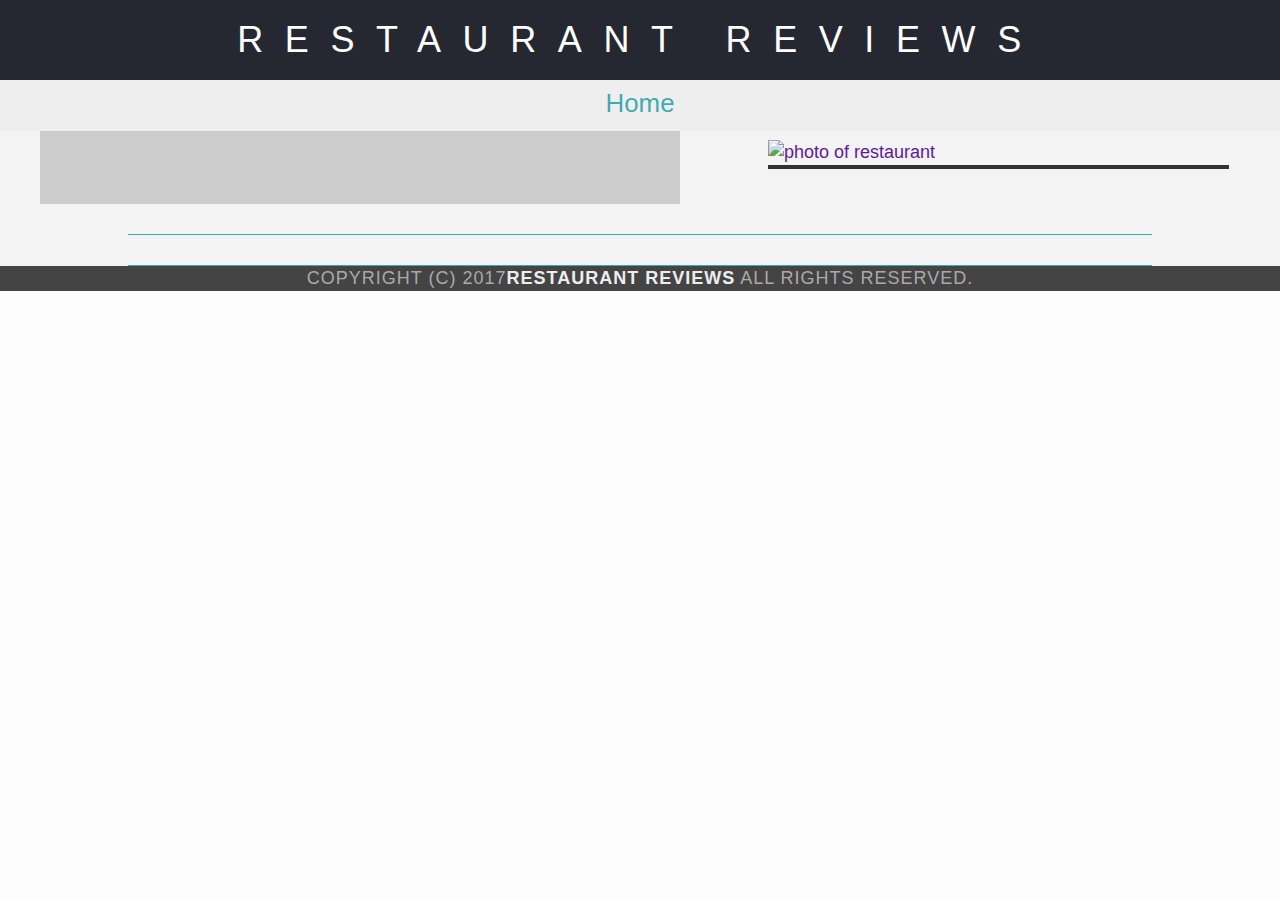
<file: restaurant.html>
<!DOCTYPE html>
<html lang="en">

<head>
  <title>Restaurant Info</title>
  <meta name="viewport" content="width=device-width, initial-scale=1">
  <meta charset="utf-8">
  <!-- Normalize.css for better cross-browser consistency -->
  <link rel="stylesheet" src="//normalize-css.googlecode.com/svn/trunk/normalize.css" />
  <!-- Main CSS file -->
  <link rel="stylesheet" href="css/styles.css" type="text/css">

</head>

<body class="inside">
  <!-- Beginning header -->
  <header class="restaurant-header">
    <!-- Beginning nav -->
    <nav>
      <h1><a href="/">Restaurant Reviews</a></h1>
    </nav>
    <!-- Beginning breadcrumb -->
    <ul id="breadcrumb" aria-label="Breadcrumb" role="navigation">
      <li>
        <a href="/">Home</a>
      </li>
    </ul>
    <!-- End breadcrumb -->
    <!-- End nav -->

  </header>
  <!-- End header -->

  <!-- Beginning main -->
  <main id="maincontent" class="restaurant-main" aria-describedby="restaurant-name" role="main">
    <!-- Beginning map -->
    <a href="#restaurant-container" class="skip" title="skip link">Skip map</a>
    <section id="map-container" aria-label="google map">
      <div id="map" role="application"></div>
    </section>
    <!-- End map -->
    <!-- Beginning restaurant -->
    <section id="restaurant-container" aria-label="restaurant details" tabindex="0" role="article">
      <h2 id="restaurant-name"></h2>
      <img id="restaurant-img" alt="photo of restaurant">
      <p id="restaurant-cuisine"></p>
      <p id="restaurant-address"></p>
      <table id="restaurant-hours"></table>
      
    </section>
    <!-- end restaurant -->
    <!-- Beginning reviews -->
    <section id="reviews-container" role="article">
      <ul id="reviews-list"></ul>
    </section>
    <!-- End reviews -->
  </main>
  <!-- End main -->

  <!-- Beginning footer -->
  <footer id="footer">Copyright (c) 2017<a href="/"><strong>Restaurant Reviews</strong></a> All Rights Reserved.
  </footer>
  <!-- End footer -->

  <!-- Beginning scripts -->
  <!-- Database helpers -->
  <script type="text/javascript" src="js/dbhelper.js"></script>
  <!-- Main javascript file -->
  <script type="text/javascript" src="js/restaurant_info.js"></script>
  <!-- Service Worker registration file-->
  <script type="application/javascript" charset="utf-8" src="sw_registration.js"></script>
  <!-- Google Maps -->
  <script async defer src="https://maps.googleapis.com/maps/api/js?key=AIzaSyA9nODxqWcRp5AoHbzVdhcWHVWTLQ4TdlQ&libraries=places&callback=initMap"></script>
  <!-- End scripts -->

</body>

</html>
</file>
<file: css/styles.css>
@charset "utf-8";
/* CSS Document */

*:focus {
  box-shadow: 5px 5px 5px rgba(241, 238, 33, 0.8);
}

body,td,th,p {
  font-family: Arial, Helvetica, sans-serif;
  font-size: 18px;
  line-height: 1.4em;
  color: #5e1a96;
}

body {
  background-color: #fdfdfd;
  margin: 0;
  position:relative;
}

ul, li {
  font-family: Arial, Helvetica, sans-serif;
  font-size: 0.9em;
  color: #333;
}

a {
  color: #eceeee;
  text-decoration: none;
}

a:hover, a:focus {
  color: rgba(119, 134, 134, 0.8);
  text-decoration: none;
}

a img {
  border: none 0px #fff;
}

h1, h2, h3, h4, h5, h6 {
  font-family: Arial, Helvetica, sans-serif;
  margin: 0 0 20px;
}

article, aside, canvas, details, figcaption, figure, footer, header, hgroup, menu, nav, section {
  display: block;
}

#maincontent {
  margin: 0 auto;
  background-color: #f3f3f3;
  min-height: 100%;
}

#footer {
  background-color: #444;
  color: #aaa;
  font-size: 1em;
  letter-spacing: 1px;
  padding: 25px 1;
  text-align: center;
  text-transform: uppercase;
}

/* ====================== Navigation ====================== */

nav {
  display: flex;
  align-items: center;
  width: 100%;
  height: 80px;
  background-color: #252831;
  text-align:center;
}

nav h1 {
  margin: auto;
}

nav h1 a {
  color: #fff;
  font-size: 1em;
  font-weight: 200;
  letter-spacing: 0.6em;
  text-transform: uppercase;
}

#breadcrumb {
  padding: 10px 10px 15px;
  list-style: none;
  background-color: #eee;
  font-size: 1.6em;
  margin: 0;
  width: calc(50% - 80px);
}

/* Display list items side by side */

#breadcrumb li {
  display: inline;
}

/* Add a slash symbol (/) before/behind each list item */

#breadcrumb li+li:before {
  padding: 8px;
  color: black;
  content: "/\00a0";
}

/* Add a color to all links inside the list */

#breadcrumb li a {
  color: rgba(14, 153, 158, 0.8);
  text-decoration: none;
  padding: 5px 10px;
}

/* Add a color on mouse-over */

#breadcrumb li a:hover {
  color: rgba(35, 149, 153, 0.8);
  text-decoration: underline;
}

/* ====================== Map ====================== */

#map {
  width: 100%;
  height: 400px;
  margin: 0 auto;
  background-color: #ccc;
}

/* ====================== Restaurant Filtering ====================== */

.filter-options {
  position: relative;
  display: flex;
  justify-content: center;
  flex-wrap: wrap;
  width: 100%;
  align-items: center;
  background-color: rgba(35, 149, 153, 0.8);
  
}

.filter-options h2 {
  width: 100%;
  color: white;
  margin: 0 20px;
  padding-top: 6px;
  font-size: 1.2em;
  font-weight: 600;
  text-align: center;
  
}

.filter-options select {
  background-color: white;
  border: 1px solid white;
  font-family: Arial,sans-serif;
  font-size: 11pt;
  height: 35px;
  letter-spacing: 0;
  margin: 10px;
  padding: 0 10px;
  width: 20%;
}
.filter-options label {
  position: absolute;
  left: -300px;
}

/* ====================== Restaurant Listing ====================== */

#restaurants-list {
  display: flex;
  flex-wrap: wrap;
  justify-content: space-between;
  background-color: #f3f3f3;
  list-style: outside none none;
  margin: 0;
  padding: 20px;
  text-align: center;
  width: 90%;
  margin: 0 auto;

}

#restaurants-list li {
  width: 30%;
  display: flex;
  flex-direction: column;
  justify-content: space-between;
  background-color: #fff;
  border: 2px solid #ccc;
  margin: 5px;
  text-align: center;
}

#restaurants-list .restaurant-img {
  background-color: #ccc;
  display: block;
  margin: 0;
  width: 100%;
  border-bottom: 2px solid #ccc;
}

#restaurants-list li h3 {
  color: #5e1a96;
  letter-spacing: 0;
  line-height: 1.2em;
  margin: 20px 0 10px;
  text-transform: uppercase;
  padding: 0 5px;
}

#restaurants-list li p {
  margin: 0;
  font-size: 0.9em;
}

#restaurants-list li a {
  background-color: rgba(59, 178, 182, 0.8);
  border-bottom: 3px solid #eee;
  color: #2b2d2e;
  display: inline-block;
  margin: 15px 0 0;
  padding: 8px 30px 10px;
  text-align: center;
  text-decoration: none;
  text-transform: uppercase;
  font-size: 0.9em;
}

/* ====================== Restaurant Details ====================== */

.inside .restaurant-header {
  display: flex;
  flex-direction: column;
  align-items: center;
  position: fixed;
  top: 0;
  width: 100%;
  z-index: 1000;

}

.restaurant-header #breadcrumb {
  width: 100%;
  text-align: center;
}

.restaurant-main {
  display: flex;
  flex-wrap: wrap;
  justify-content: space-between;
}

.restaurant-main #map-container {
  width: 50%;
  padding: 130px 10px 5px 40px;
}

.inside #map {
  background-color: #ccc;
  height: 100%;
  width: 100%;
}

.inside #footer {
  bottom: 0;
  position: absolute;
  width: 100%;
}

#restaurant-name {
  color: rgba(14, 153, 158, 0.8);
  font-family: Arial,sans-serif;
  font-size: 1.3em;
  font-weight: 200;
  letter-spacing: 0;
  margin: 15px 0 20px;
  text-transform: uppercase;
  line-height: 1.2em;
}

#restaurant-img {
  width: 90%;
}

#restaurant-address {
  font-size: 12pt;
  margin: 10px 0px;
}

#restaurant-cuisine {
  background-color: #333;
  color: #ddd;
  font-size: 12pt;
  font-weight: 300;
  letter-spacing: 10px;
  margin: 0 0 20px;
  padding: 2px 0;
  text-align: center;
  text-transform: uppercase;
  width: 90%;
}

#restaurant-container {
  width: 40%;
  padding: 120px 0 20px 20px;
}

#reviews-container {
  width: 80%;
  margin: 25px auto;
  padding: 15px 0;
  border-top: 1px solid rgba(14, 153, 158, 0.8);
  border-bottom: 1px solid rgba(14, 153, 158, 0.8);
}

#reviews-container h4 {
  color: rgba(14, 153, 158, 0.8);
  font-size: 1.3em;
  font-weight: 300;
  letter-spacing: -1px;
}

#reviews-list {
  margin: 0;
  padding: 0 20px;
}

#reviews-list li {
  background-color: #fff;
  border: 2px solid #f3f3f3;
  display: block;
  list-style-type: none;
  margin: 0 0 30px;
  overflow: hidden;
  position: relative;
  padding: 0 20px 20px;
  width: 100%;
}

/* skip link - added for accessibiliy */
.skip {
  position: absolute;
  top: -100px;
  left: 0;
}
.skip:focus {
  top: 0;
}

/* Media queries */

@media screen and (max-width: 900px) {
  /* index page */
  #map {
    width: 100%;
  }
  #restaurants-list {
    width: 90%;
  }
  #restaurants-list li h3 {
    font-size: 1.2em;
  }
  .filter-options select {
    padding: 6px;
    width: 30%;
  }

  /* restaurant page */
  #restaurant-container {
    display: flex;
    flex-wrap: wrap;
    align-items: center;
    justify-content: space-around;
    width: 100%;
    padding: 0;
    margin: 0 auto;
    border-top: 1px solid #d9d9d9;
  }

  #restaurant-name,#restaurant-img,#restaurant-address,#restaurant-hours {
    width: 48%;
  }

  #restaurant-name {
    order: 1;
    text-align: center;
  }

  #restaurant-img {
    order: 3;
  }

  #restaurant-cuisine {
    order: 4;
  }

  #restaurant-address {
    order: 0;
    text-align: center;
  }

  #restaurant-hours {
    margin-top: 20px;
    order: 2;
  }

  #restaurant-hours tr {
    display: flex;
    flex-direction: column;
    flex-direction: row;
    justify-content: space-between;
    padding-top: 5px;
  }

  .restaurant-main #map-container {
    order: 0;
    width: 100%;
    height: 300px;
    padding: 120px 0 0;
    margin: 0 auto;
  }

  #reviews-container {
    order: 2;
  }

  #reviews-list li {
    width: 100%;
    padding: 0;
  }
}

@media screen and (max-width: 730px) {
  /* index page */
  #map,
  #restaurants-list {
    width: 100%;
  }

  .filter-options select {
    width: 30%;
    margin: 5px;
    padding: 0;
  }

  #restaurants-list li {
    width: 100%;
  }

  /* restaurant page */
  
  .restaurant-main #map-container {
    width: 100%;
    height: 300px;
    margin: 0 auto;
    order: 0;
  }

  #restaurant-container {
    order: 1;
    padding: 0;
    width: 100%;
    display: flex;
    flex-direction: column;
    align-items: center;
    border-top: 1px solid #333333;
  }

  #restaurant-name,#restaurant-img,#restaurant-cuisine,#restaurant-address,#restaurant-hours {
    width: 90%;
  }
}
</file>
